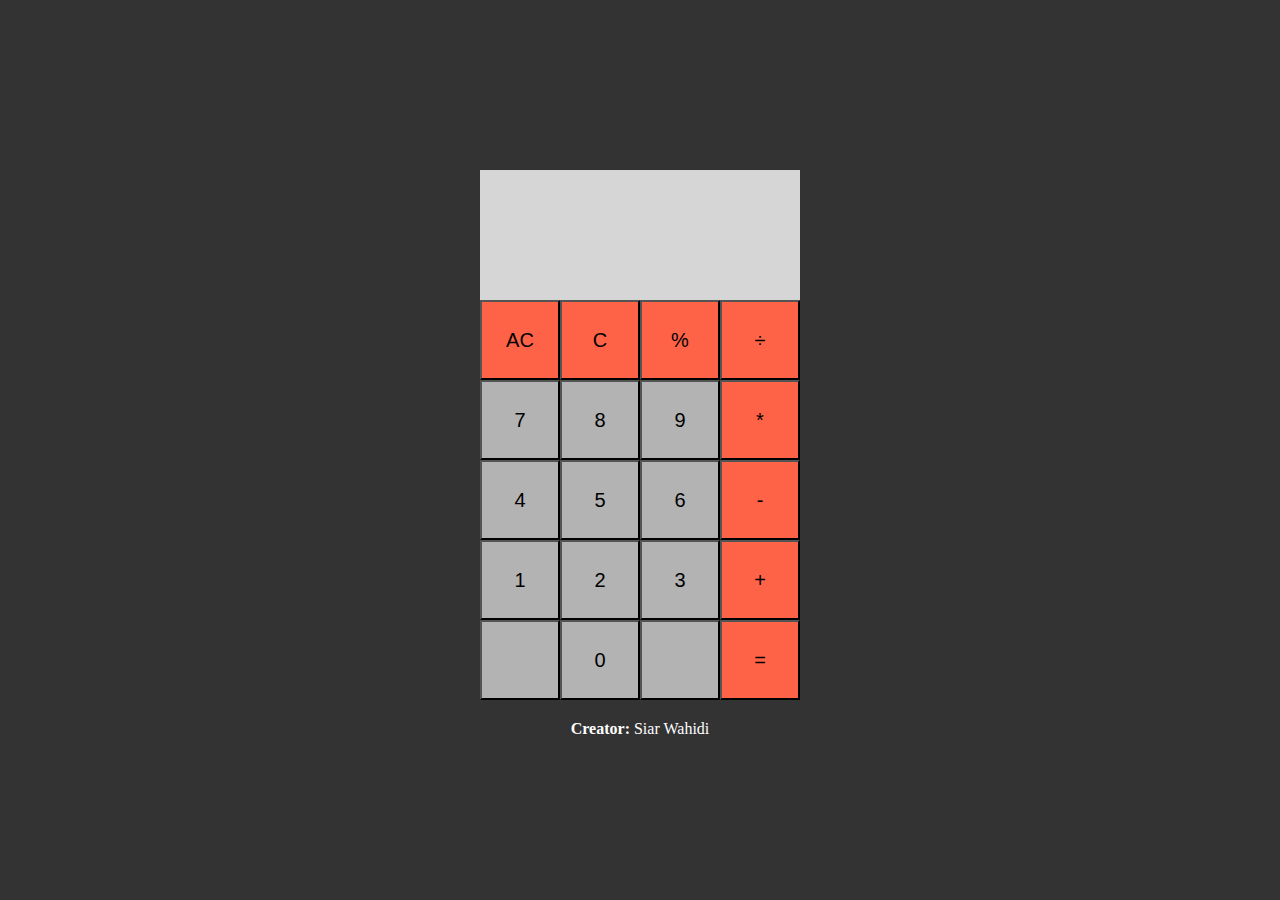
<file: the_odin_project/Project-calculator/index.html>
<!DOCTYPE html>
<html lang="en">
<head>
    <meta charset="UTF-8">
    <meta http-equiv="X-UA-Compatible" content="IE=edge">
    <meta name="viewport" content="width=device-width, initial-scale=1.0">
    <title>Calculator Project</title>
    <link rel="stylesheet" href="styles.css">
</head>
<body>
    <div class='container-display'>
        <div class='calculator'>
            <div class='results'>
        <div class='previous-view'>
            <p class='previous-value' id='previous-value'></p>
        </div>
        <div class='current-view'>
            <p class='current-value' id='current-value'></p>
        </div>
        </div>
        <div class='keyboard'>
            <button class='operation' id='all-clear'>AC</button>
            <button class='operation' id='clear'>C</button>
            <button class='operation' id='%'>%</button>
            <button class='operation' id='/'>&#247</button>
            <button class='number' id='7'>7</button>
            <button class='number' id='8'>8</button>
            <button class='number' id='9'>9</button>
            <button class='operation' id='*'>*</button>
            <button class='number' id='4'>4</button>
            <button class='number' id='5'>5</button>
            <button class='number' id='6'>6</button>
            <button class='operation' id='-'>-</button>
            <button class='number' id='1'>1</button>
            <button class='number' id='2'>2</button>
            <button class='number' id='3'>3</button>
            <button class='operation' id='+'>+</button>
            <button class='empty' id='empty'></button>
            <button class='number'id='0'>0</button>
            <button class='empty' id='empty'></button>
            <button class='operation' id='='>=</button>
        </div>
            </div>
            <footer class='footer'><b>Creator:</b> Siar Wahidi</footer>
        </div>
    <script src='main.js'></script>

</body>
</html>
</file>
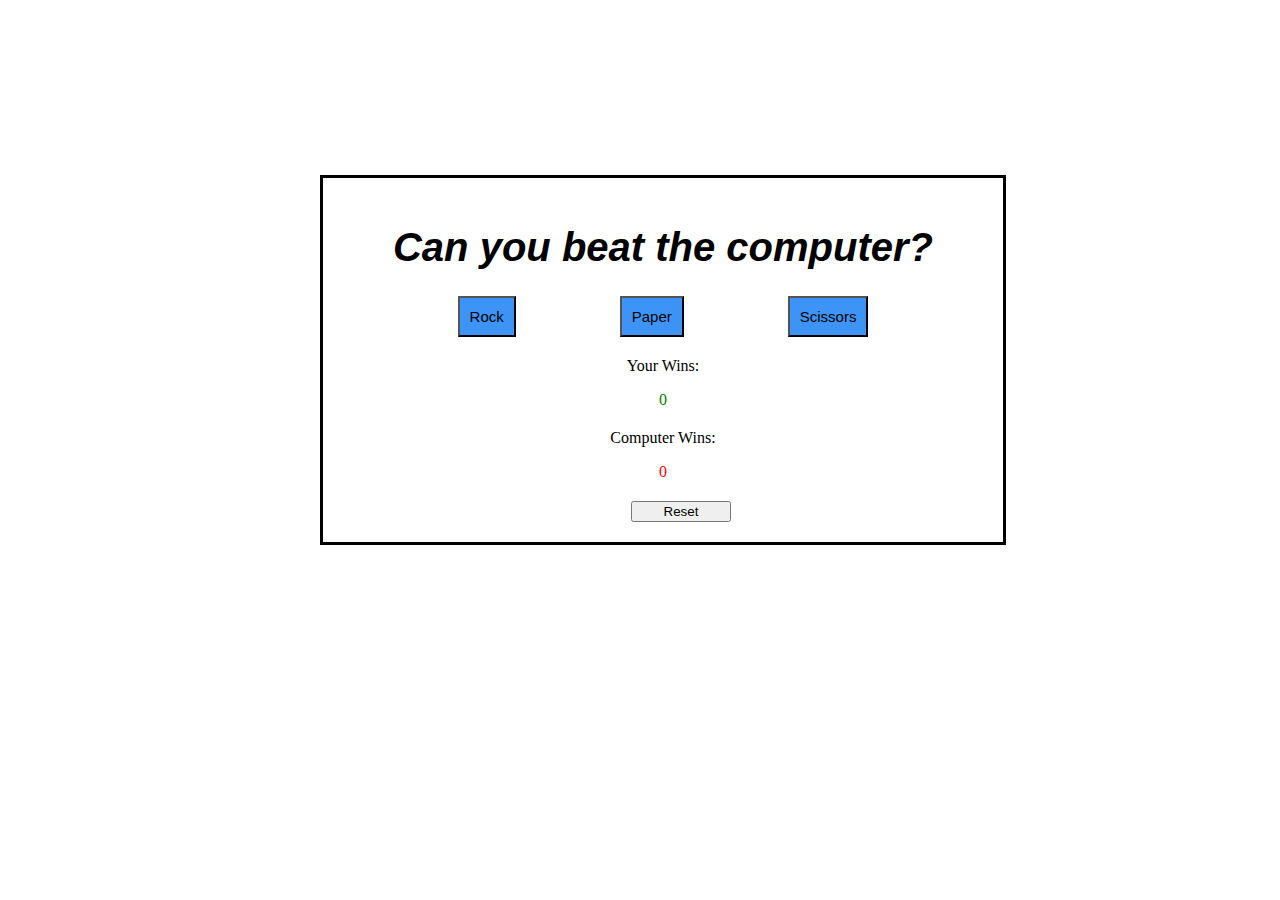
<file: the_odin_project/Rock_Paper_Scissors/index.html>
<!DOCTYPE html>
<html lang='en'>
<head>
    <meta charset="UTF-8">
    <meta name="viewport" content="width=device-width, initial-scale=1.0">
    <title>Rock, Paper & Scissors</title>
    <link rel="shortcut icon" href="#">
    <link rel="stylesheet" type="text/css" href="styles.css">
</head>
<body>
    <class class="mainDiv">
    <h1>Can you beat the computer?</h1>
    <div id="buttonDiv">
    <button class="playButton">Rock</button>
    <button class="playButton">Paper</button>
    <button class="playButton">Scissors</button>
    </div>
    <div id = 'scoreboard'>
        <div class="yourWin">Your Wins:<p id="yourWins">0</p></div>
        <div class="computerWin">Computer Wins:<p id="computerWins">0</p></div>
    </div>
    <div id="results"></div>
        <p id="gameResult"></p>
    <button id="resetButton">Reset</button>
    </class>
</div>
<script src="script.js"></script>
</body>
</html>
</file>
<file: the_odin_project/Project-calculator/styles.css>
body {
    margin: 0;
    padding: 0;
    background: rgba(0,0,0, 0.8);
}

.container-display {
    width: 400px;
    height: 550px;
    margin: 150px auto;
}

.calculator {
    background-color:;
    width: 320px;
    height: 520px;
    position: relative;
    margin: 0 auto;
    top: 20px;

}

.keyboard {
    height: 400px;
}

.results {
    height: 120px;
    display: flex;
    justify-content: flex-end;
    flex-direction: column;
    text-align: right;
    padding: 5px;
    margin: 0;
    justify-content: space-around;
    word-break: break-all;
    background-color: rgba(255,255,255, 0.8)
}

.operation, .number, .empty {
    width: 80px;
    height: 80px;
    margin: 0px;
    float: left;
    font-size: 20px;
}

.current-value {
    font-size: 25px;
}

.number, .operation {
    cursor: pointer;
    background-color: rgba(211,211,211,0.8);
}

.current-value , .previous-value {
    color: black;
}


.empty {
    background-color: rgba(211,211,211,0.8);

}

.operation {
    background-color: rgb(255,99,71);
}

.footer {
    text-align: center;
    position: relative;
    margin-top: 50px;
    color: white;
}
</file>
<file: the_odin_project/Rock_Paper_Scissors/styles.css>
body {
    margin: auto;
    width: 50%;
    display:flex; flex-direction:column; justify-content:center;
    min-height:80vh;
}

.mainDiv {
    margin: auto;
    width: 100%;
    border: solid;
    padding: 20px;

}
h1 {
    text-align: center;
    font-family: sans-serif;
    font-size: 40px;
    font-style: italic;
}

#buttonDiv {
    text-align: center;
}

.playButton {
    margin: 0 50px;
    padding: 10px;
    background: #3D94F6;
    font-size: 15px;
    font-weight: 100;
    text-decoration: none;
    font-family: sans-serif;
}

.playButton:hover {
    background: #1E62D0;
    text-decoration: none;
}

.yourWin {
    text-align: center;
    margin: 20px;
}

.yourWin p {
    color: green;
}

.computerWin {
    text-align: center;
    margin: 20px;
}

.computerWin p {
    color: red;
}

#results {
    text-align: center;
}

#resetButton {
    position: relative;
    width: 100px;
    margin: 0 45%;
}

#gameResult {
    text-align: center;
}
</file>
